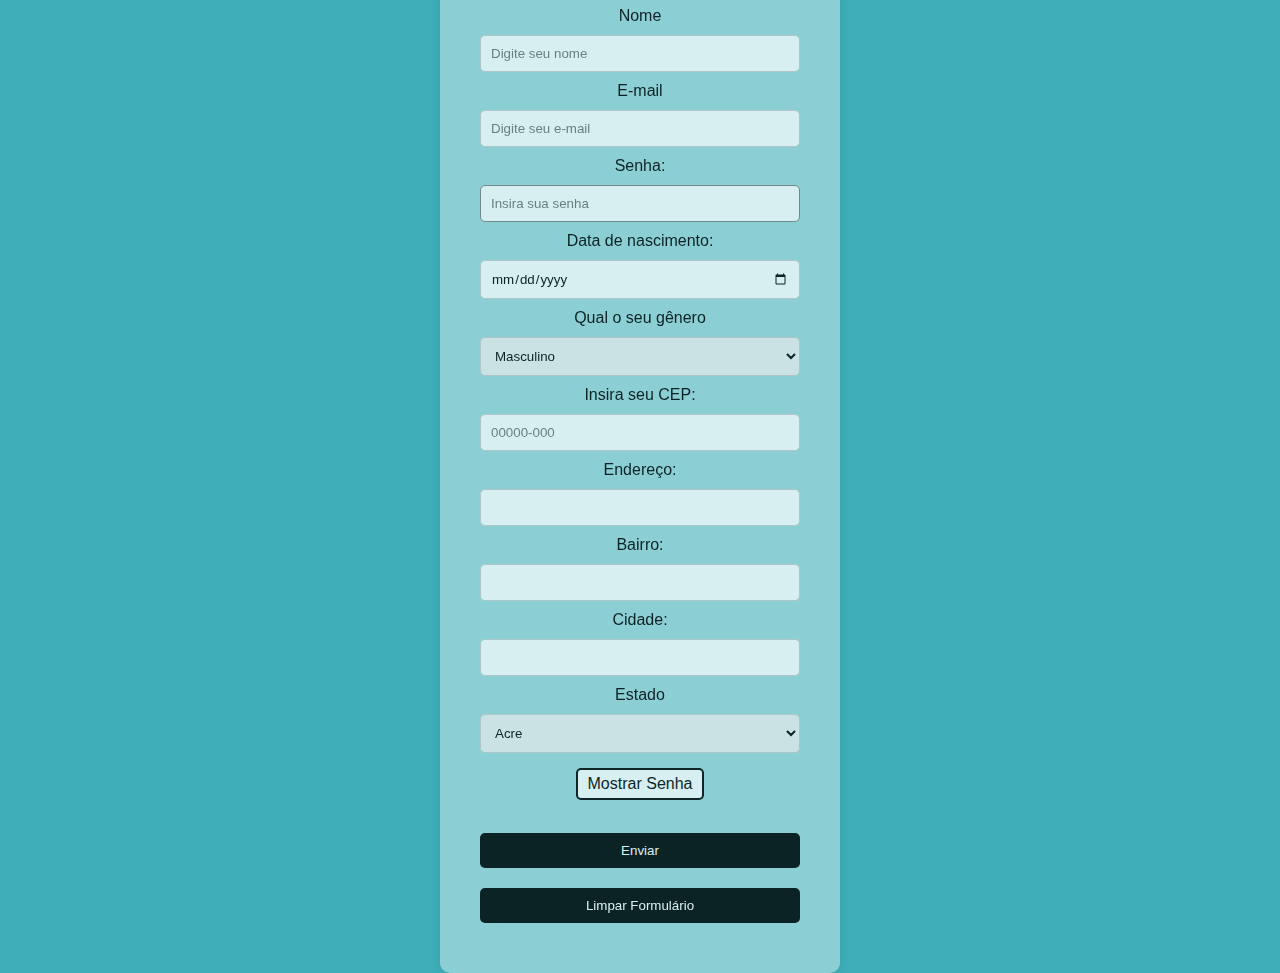
<file: index.html>
<!DOCTYPE html>
<html lang="en">
<head>
    <meta charset="UTF-8">
    <meta http-equiv="X-UA-Compatible" content="IE=edge">
    <meta name="viewport" content="width=device-width, initial-scale=1.0">
    <link rel="stylesheet" href="style.css">
    <title>Formulário</title>
    
</head>
<body>
    <div class="container">
        <form action="teste.html" method="POST" id="formulario">
        
                <label for="nome">Nome</label>
                <input type="text" name="nome" id="nome" placeholder="Digite seu nome" required type="text">
        
                <label for="email">E-mail</label>
                <input type="email" name="email" id="email" placeholder="Digite seu e-mail" required type="email">
        
            <label for="senha">Senha:</label>
          <input type="password" id="senha" name="senha" 
          oninput="validarSenha()" style="border: 1px solid gray;" placeholder="Insira sua senha" required type="password">
          
          <label for="data_de_nascimento">Data de nascimento:</label>
            <input type="date" id="data_de_nascimento" name="data_de_nascimento" required type="date" >
            <label for="sexo">Qual o seu gênero</label>
            <select name="sexo" id="sexo">
              <option value="masculino">Masculino</option>
              <option value="feminino">Feminino</option>
              <option value="outro">Outro</option>
            </select>
            <label for="endereco">Insira seu CEP:</label>
            <input type="text" id="cep" name="cep" placeholder="00000-000" onblur="pesquisacep(this.value);">
            <label for="endereco">Endereço:</label>
            <input type="text" id="endereco" name="endereco">
            <label for="bairro">Bairro:</label>
            <input type="text" id="bairro" name="bairro">
            <label for="cidade">Cidade:</label>
            <input type="text" id="cidade" name="cidade">
            <label for="endereco">Estado</label>
            <select id="estados"></select>
          <button type="button" class="mostrar" onclick="mostrarSenha()">Mostrar Senha</button>
          <div id="senhaErro" style="color: red;"></div>
          <br>
          <input type="submit" value="Enviar">
          <input type="reset" value="Limpar Formulário">
        </form>
        <script src="script.js"></script>
    </div>
</body>
</html>
</file>
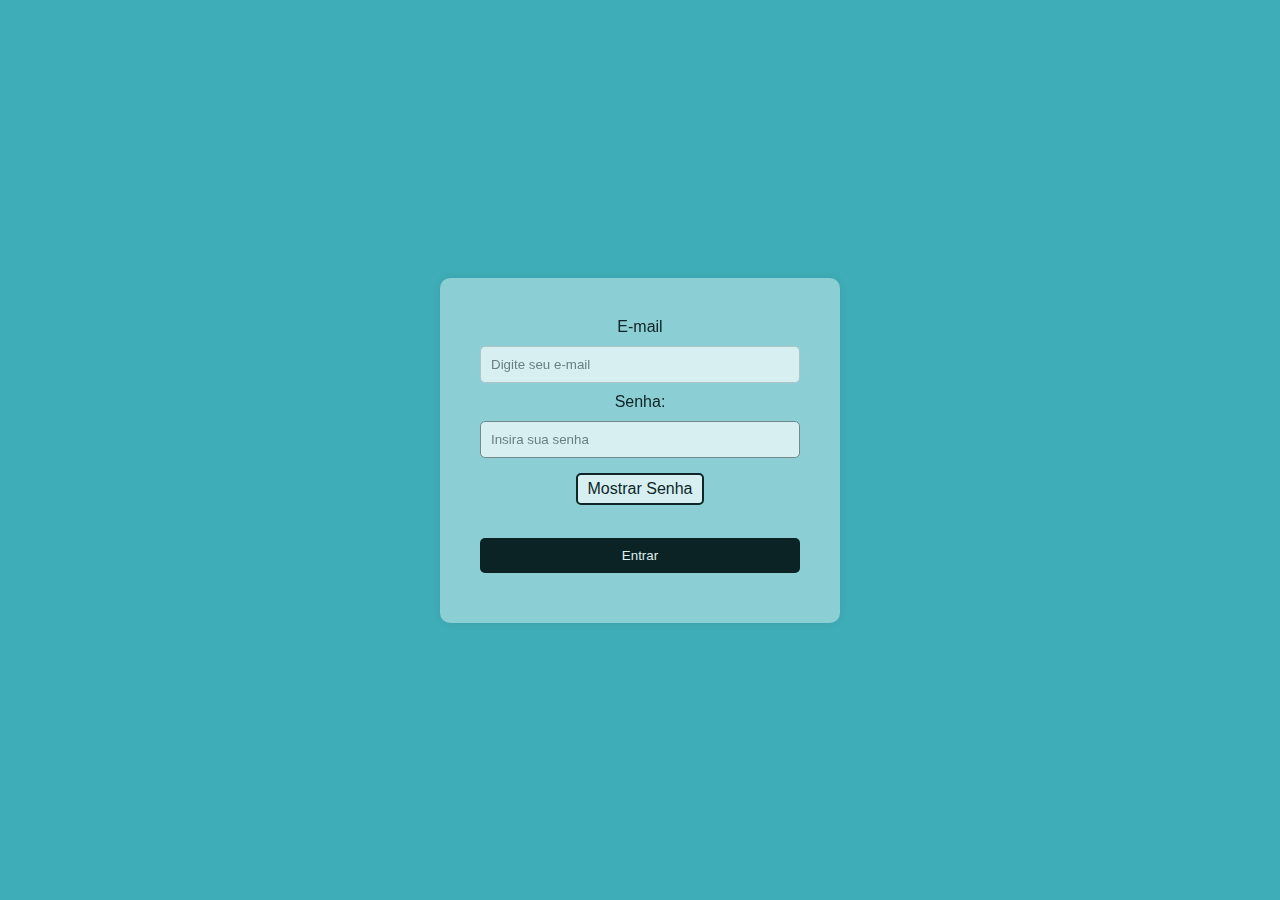
<file: teste.html>
<!DOCTYPE html>
<html lang="en">
<head>
    <meta charset="UTF-8">
    <meta http-equiv="X-UA-Compatible" content="IE=edge">
    <meta name="viewport" content="width=device-width, initial-scale=1.0">
    <title>Login</title>
    <link rel="stylesheet" href="style.css">
</head>
<body>
    <form>
        <label for="email">E-mail</label>
        <input type="email" name="email" id="email" placeholder="Digite seu e-mail">
        <label for="senha">Senha:</label>
        <input type="password" id="senha" name="senha" oninput="validarSenha()" style="border: 1px solid gray;" placeholder="Insira sua senha">
        <button type="button" class="mostrar" onclick="mostrarSenha()">Mostrar Senha</button>
        <div id="senhaErro" style="color: red;"></div>
        <br>
        <input type="submit" value="Entrar">
        
    </form>
    <script src="script.js"></script>
</body>
</html>
</file>
<file: style.css>
*{
    margin: 0;
    padding: 0;
    box-sizing: border-box;
    font-family: 'Poppins', sans-serif;
}

body{
    background-color: #3eadb7;
    display: flex;
    justify-content: center;
    align-items: center;
    min-height: 100vh;

    
}

form{
    display: flex;
    flex-direction: column;
    justify-content: center;
    align-items: center;
    width: 400px;
    background-color: rgba(255, 255, 255, 0.5);
    backdrop-filter: blur(20px);
    -webkit-backdrop-filter: blur(10px);
    opacity: 0.8;
    padding: 40px;
    border-radius: 10px;
    box-shadow: 0 0 10px 0 rgba(0,0,0,0.1);
    
    
}

.container{
    display: flex;
  justify-content: center;
  align-items: center;
  height: 100vh;
  margin: 20px; /* Margem de 20 pixels */
}

input{
    width: 100%;
    padding: 10px;
    margin: 10px 0;
    border: 1px solid #ccc;
    border-radius: 5px;
    outline: none;
}

.mostrar{
    background-color: #ffffff; /* Cor de fundo */
  color: #000000; /* Cor do texto */
  border: 2px solid #040404; /* Borda */
  border-radius: 5px; /* Arredondamento das bordas */
  padding: 5px 10px; /* Espaçamento interno */
  font-size: 16px; /* Tamanho da fonte */
  cursor: pointer; /* Cursor de mão ao passar o mouse */
  margin: 5px;
}

.mostrar:hover{
    background-color: #000000; /* Cor de fundo */
  color: #ffffff; /* Cor do texto */
  border: 2px solid #040404; /* Borda */
  border-radius: 5px; /* Arredondamento das bordas */
  padding: 5px 10px; /* Espaçamento interno */
  font-size: 16px; /* Tamanho da fonte */
  cursor: pointer; /* Cursor de mão ao passar o mouse */
  transition: 0.5s all ease;
}

input[type="submit"], input[type="reset"]{
    background-color: #000000;
    color: #fff;
    border: none;
    border-radius: 5px;
    padding: 10px;
    cursor: pointer;
    transition: 0.3s all ease;
}

input[type="submit"]:hover, input[type="reset"]:hover{
    background-color: #fff;
    color: #000;
    transition: 0.3s all ease;
}

select{
    width: 100%;
    padding: 10px;
    margin: 10px 0;
    border: 1px solid #ccc;
    border-radius: 5px;
    outline: none;
    cursor: pointer;
}
</file>
